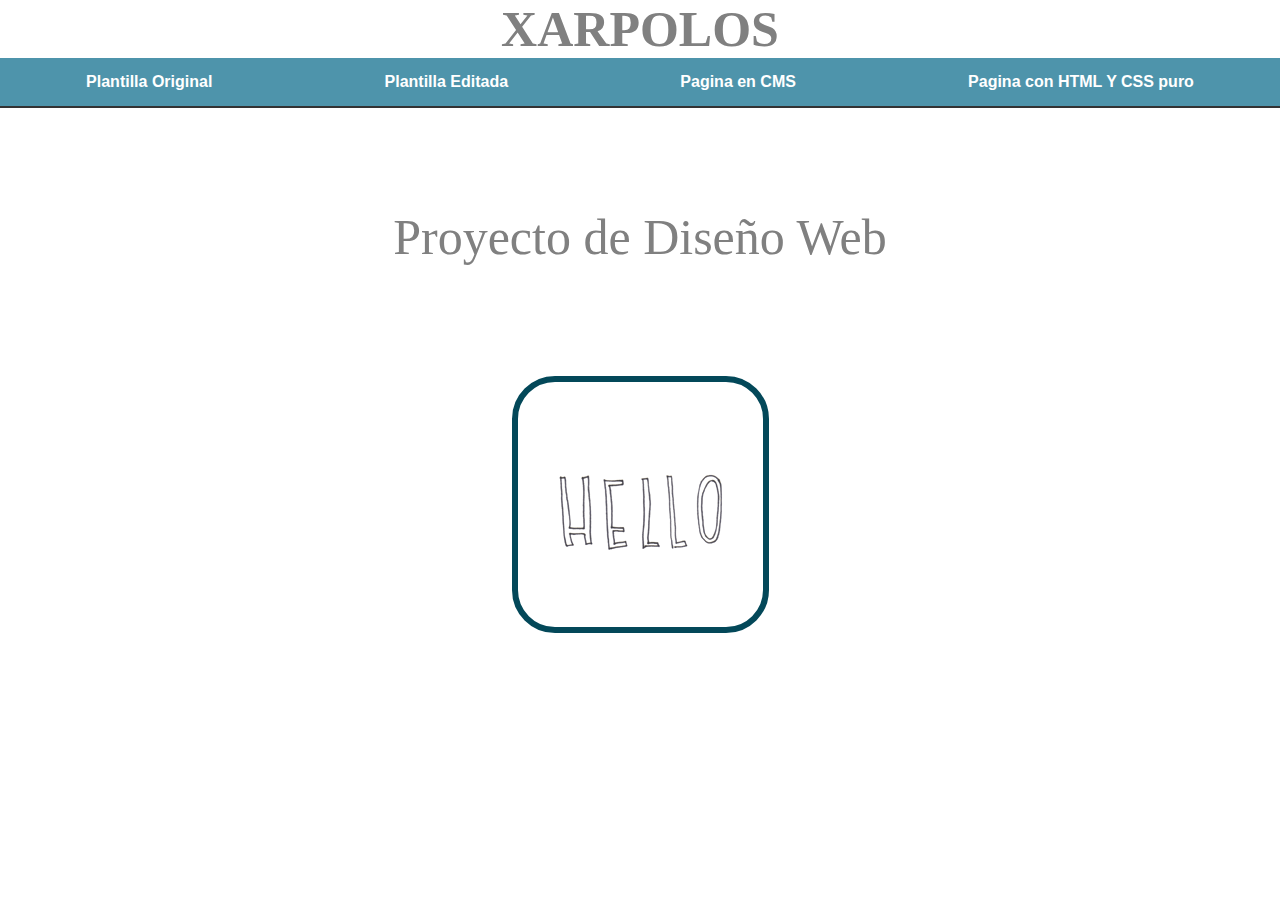
<file: index.html>
<!DOCTYPE html>
<html>
<head>
   

<script src="http://static.dudamobile.com/DM_redirect.js" type="text/javascript"></script>

<script type="text/javascript">DM_redirect("http://mobile.dudamobile.com/site/googledrive21");</script>

    
    <link type="text/css" rel="stylesheet" href="stylesheet.css" />
	
		<title>XARPOLOS</title>
		
		<meta charset="utf-8">

    <meta name="description" content="Tienda de dama online">

    <meta name="keywords" content="Ropa, Maquillaje, Zapatos, Compras, online, moda, xarpolos">
		
		<meta name="viewport" content="width=device-width, initial-scale=1, maximum-scale=1">


   
   
   
   
   
   <script>
  (function(i,s,o,g,r,a,m){i['GoogleAnalyticsObject']=r;i[r]=i[r]||function(){
  (i[r].q=i[r].q||[]).push(arguments)},i[r].l=1*new Date();a=s.createElement(o),
  m=s.getElementsByTagName(o)[0];a.async=1;a.src=g;m.parentNode.insertBefore(a,m)
  })(window,document,'script','//www.google-analytics.com/analytics.js','ga');

  ga('create', 'UA-74997787-1', 'auto');
  ga('send', 'pageview');

</script>
   

      
   
    </head>
    <body>
    
        <p><strong>XARPOLOS</strong></p>
        
        
    <header>
         <input type="checkbox" id="btn-menu">
         <label for="btn-menu"><img src="menu-icon.png"  alt="">
         </label>
         
         <nav class="menu">
            <ul>
                <li><a href="http://www.wix.com/website-template/view/html/1617?originUrl=http%3A%2F%2Fwww.wix.com%2Fwebsite%2Ftemplates%2Fhtml%2Fonline-store%2F2&bookName=&galleryDocIndex=8&category=online-store"><strong><center>Plantilla Original</center></strong></a></li>
                <li><a href="http://anarojas4.wix.com/xarpoloshn"><strong><center>Plantilla Editada</center></strong></a></li>
                
                <li><a href="https://xarpolos.wordpress.com/"><strong><center>Pagina en CMS</center></strong></a></li>
                
                <li><a href="menu_menu.html"><strong><center>Pagina con HTML Y CSS puro</center></strong></a></li>
              
            </ul>

         </nav>
        </header>
		
    
     
     <p style="padding: 70px;
    margin: 30px;
">Proyecto de Diseño Web</p>

<div id="gif">
 <center>
<IMG SRC="hola.gif"> 
</center>
</div>
   
    
    </body>
</html>
</file>
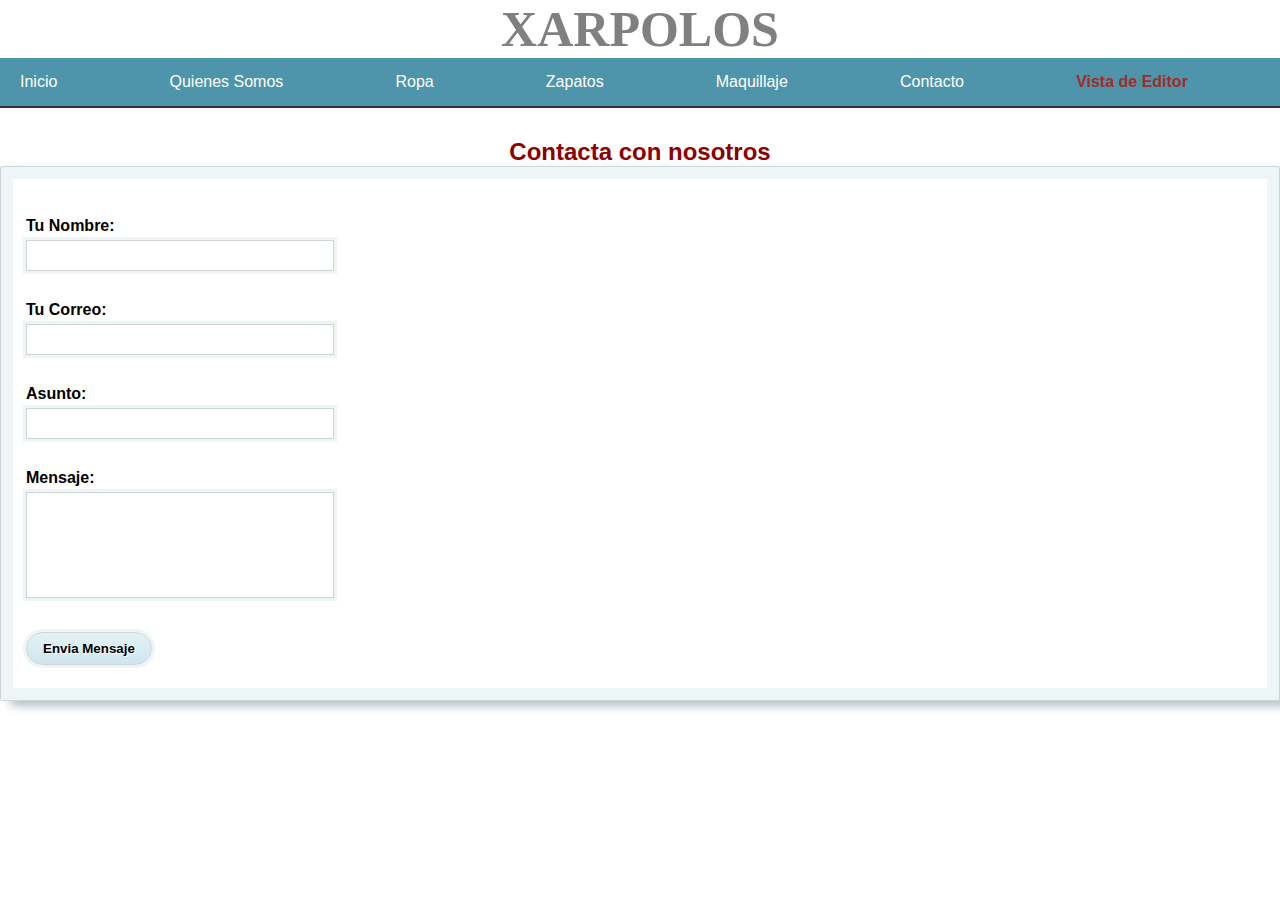
<file: contacto.html>
<!DOCTYPE html>
<html>
	<head>
		
<script src="http://static.dudamobile.com/DM_redirect.js" type="text/javascript"></script>
<script type="text/javascript">DM_redirect("http://mobile.dudamobile.com/site/googledrive21");</script>
	
	<link type="text/css" rel="stylesheet" href="stylesheet.css" />
	
		<title>XARPOLOS</title>
		
		<meta charset="utf-8">

		  <meta name="description" content="Tienda de dama online">

		<meta name="keywords" content="Ropa, Maquillaje, Zapatos, Compras, online, moda, xarpolos">
		
		<meta name="viewport" content="width=device-width, initial-scale=1, maximum-scale=1">
		
		
		
		<script>
  (function(i,s,o,g,r,a,m){i['GoogleAnalyticsObject']=r;i[r]=i[r]||function(){
  (i[r].q=i[r].q||[]).push(arguments)},i[r].l=1*new Date();a=s.createElement(o),
  m=s.getElementsByTagName(o)[0];a.async=1;a.src=g;m.parentNode.insertBefore(a,m)
  })(window,document,'script','//www.google-analytics.com/analytics.js','ga');

  ga('create', 'UA-74997787-1', 'auto');
  ga('send', 'pageview');

</script>
		
		
	</head>
	
	
	<body>
	
	<p id="st"><a href="http://em.dudamobile.com/wf/click?upn=[base64]">Vé al sitio Movil</a></p>
		<p><strong>XARPOLOS</strong></p>
		
		<hr width="80%">
		<hr width="60%">
		<hr width="40%">
		<hr width="20%">
		
		
     <header>
         <input type="checkbox" id="btn-menu">
         <label for="btn-menu"><img src="menu-icon.png"  alt="">
         </label>
         
         <nav class="menu">
            <ul>
                <li><a href="menu_menu.html">Inicio</a></li>
                <li><a href="QuienesSomos.html">Quienes Somos</a></li>
                <li><a href="Ropa.html">Ropa</a></li>
                <li><a href="Zapatos.html">Zapatos</a></li>
                <li><a href="maquillaje.html">Maquillaje</a></li>
               
                 <li><a href="contacto.html">Contacto</a></li>
                 <li><a href="index.html" style="color:brown"><strong>Vista de Editor</strong></a></li>
                
               
        
            </ul>

         </nav>
        </header>
        
         <h2 id="qs">Contacta con nosotros</h2>
        
        <form class='contacto' name='formulario' action='http://forms.melodysoft.com' method='post' onsubmit='return validacion()'>
            <div ><label>Tu Nombre:</label><input  type='text' name='nombre'  id='idNombre' ></div>
            <div  ><label>Tu Correo:</label><input    type='text' name='correo'   id='idCorreo'></div>
            <div ><label>Asunto:</label><input type='text' name='asunto'   id='idAsunto'></div>
            <div ><label>Mensaje:</label><textarea rows='6' id='idMensaje'  name='mensaje'></textarea></div>
            <div  ><input type='submit' value='Envia Mensaje'  id='idEnviar' name='enviar'></div>
            
            <input type='hidden' name='id' value='formulario_xarpolos'> 
            
            
        </form>
       
   
        
		
		
		
		
	</body>
</html>
</file>
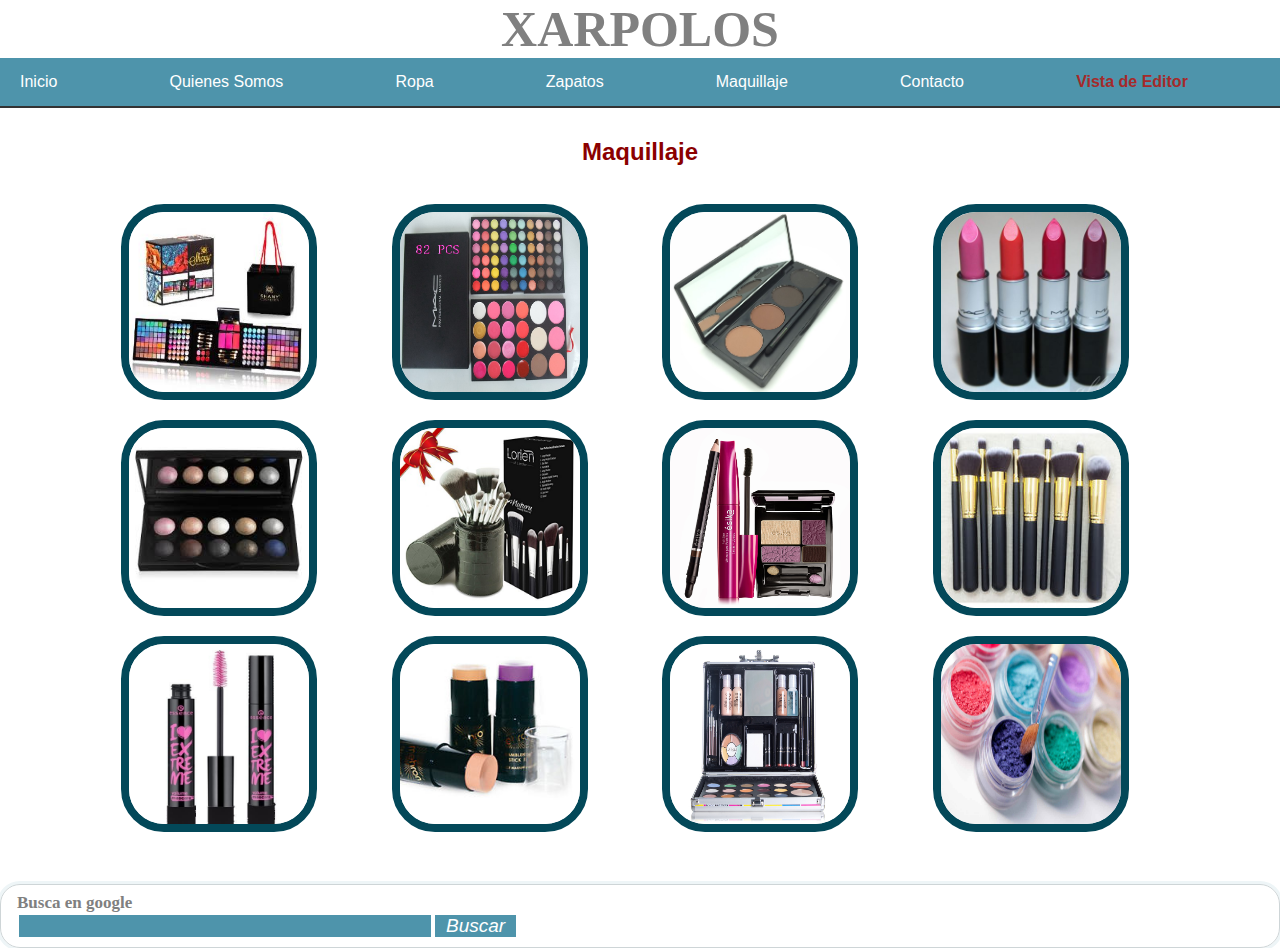
<file: maquillaje.html>
<!DOCTYPE html>
<html>
	<head>
		
		<script src="http://static.dudamobile.com/DM_redirect.js" type="text/javascript"></script>
<script type="text/javascript">DM_redirect("http://mobile.dudamobile.com/site/googledrive21");</script>
	
	
	<link type="text/css" rel="stylesheet" href="stylesheet.css" />
	
		<title>XARPOLOS</title>
		
		<meta charset="utf-8">

		  <meta name="description" content="Tienda de dama online">

		<meta name="keywords" content="Ropa, Maquillaje, Zapatos, Compras, online, moda, xarpolos">
		
		<meta name="viewport" content="width=device-width, initial-scale=1, maximum-scale=1">



<script>
  (function(i,s,o,g,r,a,m){i['GoogleAnalyticsObject']=r;i[r]=i[r]||function(){
  (i[r].q=i[r].q||[]).push(arguments)},i[r].l=1*new Date();a=s.createElement(o),
  m=s.getElementsByTagName(o)[0];a.async=1;a.src=g;m.parentNode.insertBefore(a,m)
  })(window,document,'script','//www.google-analytics.com/analytics.js','ga');

  ga('create', 'UA-74997787-1', 'auto');
  ga('send', 'pageview');

</script>

		
		
	</head>
	
	
	
	
	<body>
	<p id="st"><a href="http://em.dudamobile.com/wf/click?upn=[base64]">Vé al sitio Movil</a></p>
	
		<p><strong>XARPOLOS</strong></p>
		
		<hr width="80%">
		<hr width="60%">
		<hr width="40%">
		<hr width="20%">
		
		
     <header>
         <input type="checkbox" id="btn-menu">
         <label for="btn-menu"><img src="menu-icon.png"  alt="">
         </label>
         
         <nav class="menu">
            <ul>
                <li><a href="menu_menu.html">Inicio</a></li>
                <li><a href="QuienesSomos.html">Quienes Somos</a></li>
                <li><a href="Ropa.html">Ropa</a></li>
                <li><a href="Zapatos.html">Zapatos</a></li>
                <li><a href="maquillaje.html">Maquillaje</a></li>
                <li><a href="contacto.html">Contacto</a></li>
                 <li><a href="index.html" style="color:brown"><strong>Vista de Editor</strong></a></li>
            </ul>

         </nav>
        </header>
        
        
        
       <h2 id="qs">Maquillaje</h2>
        
        
        
        
        <ul class="galeria">
        <li>
        <a href=""><img src="Best-Professional-Makeup-Kits3.jpg"></a></li>
        <li><a href=""><img src="DSCF9614_-u7F29-u5C0F-u5927-u5C0F-58545.jpg"></a></li>
        <li><a href=""><img src="Eye-Shadow-Eye-Brow-font-b-Professional-b-font-4-Color-Waterproof-Eyebrow-Shaping-Powder-Palette.jpg"></a></li>
         <li><a href=""><img src="f4fb72263df7f521b5dda6a6c143f5ff.jpg"></a></li>
         <li><a href=""><img src="images-2.jpeg"></a></li>
         <li><a href=""><img src="jpg94.jpeg"></a></li>
         
         <li><a href=""><img src="Kit de sombras, mascara y delineador.jpg"></a></li>
         
         <li><a href=""><img src="mhfw0-GdFwZAArgjIcFK15A.jpg"></a></li>
         
         
         <li><a href=""><img src="productos-de-maquillaje-low-cost-essence-mascara-i-love-extreme.jpg"></a></li>
         
          <li><a href=""><img src="mAO7ru-xzbuDMJRG4YUutOA.jpg"></a></li>
          
          
          <li><a href=""><img src="large_port_inside_1024x1024.jpg"></a></li>
          
           <li><a href=""><img src="Como-usar-maquillaje-organico-5.jpg"></a></li>
          
          
         
         
         
         
       
         
    </ul>
    
        
            
        
            
        <!-- Búsqueda Google -->
<left>

<FORM  class='barra' method=GET action="http://www.google.com/search">
<left>
<p id="gg">Busca en google</p >
</left>


<TABLE bgcolor="#FFFFFF"><tr><td>


<INPUT TYPE=text name=q size=35 maxlength=255 value="">

<INPUT TYPE=submit  name=btng value="  Buscar  ">

<INPUT TYPE=hidden name=hl value=es>

</td></tr></TABLE>

</FORM>

</left>
        
             
        
		
		
		
		
	</body>
</html>
</file>
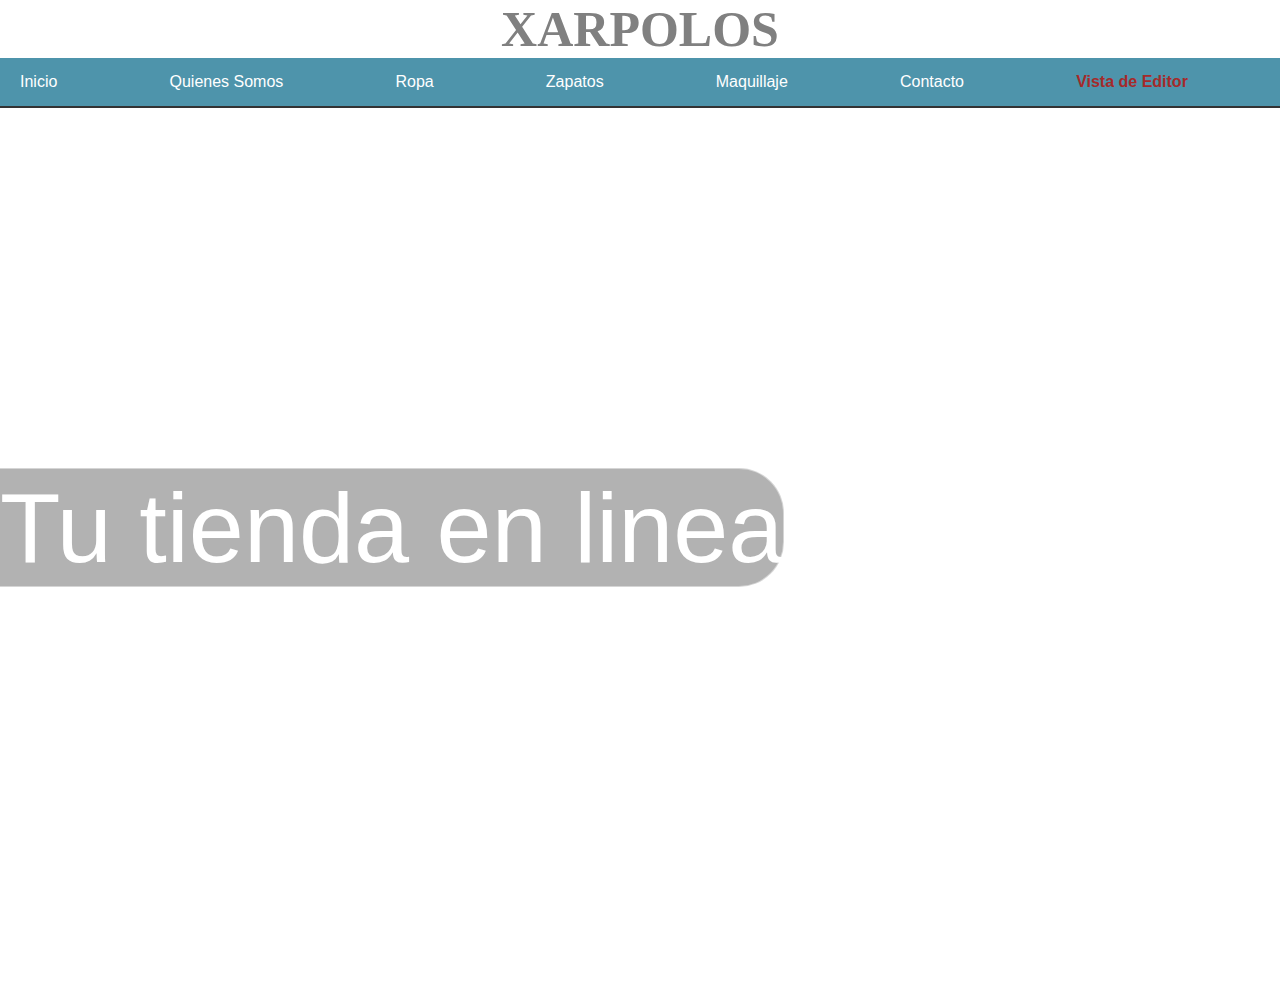
<file: menu_menu.html>
<!DOCTYPE html>
<html>
<head>
   

<script src="http://static.dudamobile.com/DM_redirect.js" type="text/javascript"></script>

<script type="text/javascript">DM_redirect("http://mobile.dudamobile.com/site/googledrive21");</script>

    
    <link type="text/css" rel="stylesheet" href="stylesheet.css" />
	
		<title>XARPOLOS</title>
		
		<meta charset="utf-8">

    <meta name="description" content="Tienda de dama online">

    <meta name="keywords" content="Ropa, Maquillaje, Zapatos, Compras, online, moda, xarpolos">
		
		<meta name="viewport" content="width=device-width, initial-scale=1, maximum-scale=1">


   
   
   
   
   
   <script>
  (function(i,s,o,g,r,a,m){i['GoogleAnalyticsObject']=r;i[r]=i[r]||function(){
  (i[r].q=i[r].q||[]).push(arguments)},i[r].l=1*new Date();a=s.createElement(o),
  m=s.getElementsByTagName(o)[0];a.async=1;a.src=g;m.parentNode.insertBefore(a,m)
  })(window,document,'script','//www.google-analytics.com/analytics.js','ga');

  ga('create', 'UA-74997787-1', 'auto');
  ga('send', 'pageview');

</script>
   

      
   
    </head>


<body>
	
	<p id="st"><a href="http://em.dudamobile.com/wf/click?upn=[base64]">Vé al sitio Movil</a></p>
		<p><strong>XARPOLOS</strong></p>
   
		
    
		
		<hr width="80%">
		<hr width="60%">
		<hr width="40%">
		<hr width="20%">
		
		
     <header>
         <input type="checkbox" id="btn-menu">
         <label for="btn-menu"><img src="menu-icon.png"  alt="">
         </label>
         
         <nav class="menu">
            <ul>
                <li><a href="menu_menu.html">Inicio</a></li>
                <li><a href="QuienesSomos.html">Quienes Somos</a></li>
                <li><a href="Ropa.html">Ropa</a></li>
                <li><a href="Zapatos.html">Zapatos</a></li>
                <li><a href="maquillaje.html">Maquillaje</a></li>
                
                 <li><a href="contacto.html">Contacto</a></li>
                 <li><a href="index.html" style="color:brown"><strong>Vista de Editor</strong></a></li>
            </ul>

         </nav>
        </header>
        
        
       <footer class="cont-slider">
    <section class="slider">
      <article class="slide uno"><span>Tu tienda en linea </span></article><!--
      --><article class="slide dos"><span>Encuentra tu estilo</span></article><!--
      --><article class="slide tres"><span>Ropa a tu medida</span></article><!--
      --><article class="slide cuatro"><span>Zapatos que enamoran</span></article><!--
      --><article class="slide cinco"><span>Maquillaje que impresiona</span></article>
    </section>
</footer>

			
		</ul>
	</div>
       
        
        
        
        
        
        
        
 
	</body>
	
</html>
</file>
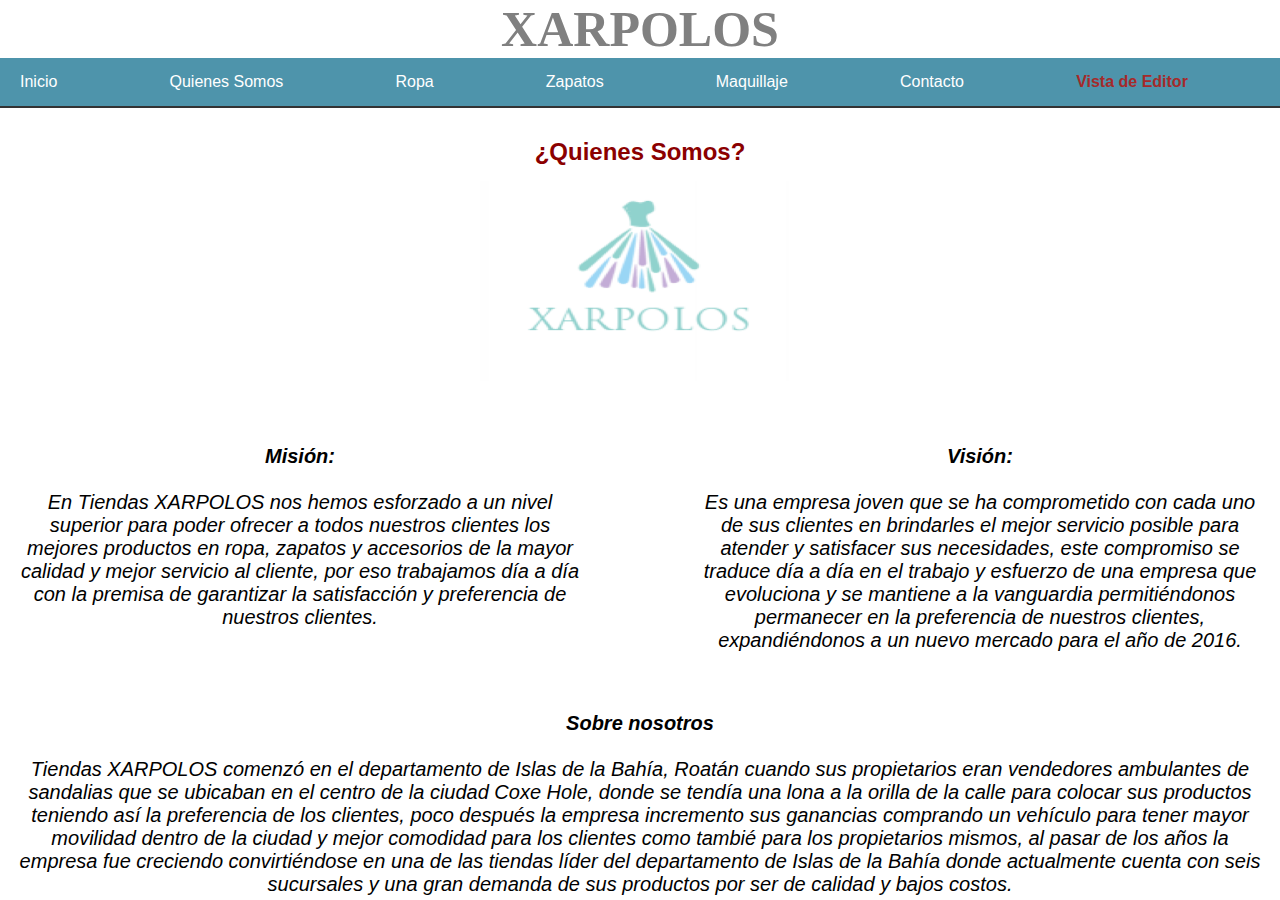
<file: QuienesSomos.html>
<!DOCTYPE html>
<html>
	<head>
		
		<script src="http://static.dudamobile.com/DM_redirect.js" type="text/javascript"></script>
<script type="text/javascript">DM_redirect("http://mobile.dudamobile.com/site/googledrive21");</script>
	
	
	<link type="text/css" rel="stylesheet" href="stylesheet.css" />
	
		<title>XARPOLOS</title>
		
		<meta charset="utf-8">

  <meta name="description" content="Tienda de dama online">
		
		<meta name="keywords" content="Ropa, Maquillaje, Zapatos, Compras, online, moda, xarpolos">
		
		<meta name="viewport" content="width=device-width, initial-scale=1, maximum-scale=1">
		
		
		
		<script>
  (function(i,s,o,g,r,a,m){i['GoogleAnalyticsObject']=r;i[r]=i[r]||function(){
  (i[r].q=i[r].q||[]).push(arguments)},i[r].l=1*new Date();a=s.createElement(o),
  m=s.getElementsByTagName(o)[0];a.async=1;a.src=g;m.parentNode.insertBefore(a,m)
  })(window,document,'script','//www.google-analytics.com/analytics.js','ga');

  ga('create', 'UA-74997787-1', 'auto');
  ga('send', 'pageview');

</script>
		
		
		
		
	</head>
	
	
	
	<body>
	
	<p id="st"><a href="http://em.dudamobile.com/wf/click?upn=[base64]">Vé al sitio Movil</a></p>
		<p><strong>XARPOLOS</strong></p>
		
		<hr width="80%">
		<hr width="60%">
		<hr width="40%">
		<hr width="20%">
		
		
     <header>
         <input type="checkbox" id="btn-menu">
         <label for="btn-menu"><img src="menu-icon.png"  alt="">
         </label>
         
         <nav class="menu">
            <ul>
                <li><a href="menu_menu.html">Inicio</a></li>
                <li><a href="QuienesSomos.html">Quienes Somos</a></li>
                <li><a href="Ropa.html">Ropa</a></li>
                <li><a href="Zapatos.html">Zapatos</a></li>
                <li><a href="maquillaje.html">Maquillaje</a></li>
                
                <li><a href="contacto.html">Contacto</a></li>
                 <li><a href="index.html" style="color:brown"><strong>Vista de Editor</strong></a></li>
            </ul>

         </nav>
        </header>
        
        
        <h2 id="qs">¿Quienes Somos?</h2>
        
      <center>
  <img id="logo" src="Imagen 1.png">
   </center>  

   <div id="textoq1" style="float: left; width: 45%"><strong>Misión:</strong> <br><br>En Tiendas XARPOLOS nos hemos esforzado a un nivel superior para poder ofrecer a todos nuestros clientes los mejores productos en ropa, zapatos y accesorios de la mayor calidad y mejor servicio al cliente, por eso trabajamos día a día con la premisa de garantizar la satisfacción y preferencia de nuestros clientes.</div>
   
   <div id="textoq2"  style="float: right; width: 45%"><strong>Visión:</strong><br><br>Es una empresa joven que se ha comprometido con cada uno de sus clientes en brindarles el mejor servicio posible para atender y satisfacer sus necesidades, este compromiso se traduce día a día en el trabajo y esfuerzo de una empresa que evoluciona y se mantiene a la vanguardia permitiéndonos permanecer en la preferencia de nuestros clientes, expandiéndonos a un nuevo mercado para el año de 2016.
</div>
  
  
        
  
  
   <div id="textoq3" style="float: left; width: %"><strong>Sobre nosotros</strong> <br><br> Tiendas XARPOLOS comenzó en el departamento de Islas de la Bahía, Roatán cuando sus propietarios eran vendedores ambulantes de sandalias que se ubicaban en el centro de la ciudad Coxe Hole, donde se tendía una lona a la orilla de la calle para colocar sus productos  teniendo así la preferencia de los clientes, poco después  la empresa incremento sus ganancias comprando un vehículo para tener mayor movilidad dentro de la ciudad y mejor comodidad para los clientes como tambié para los propietarios mismos, al pasar de los años la empresa fue creciendo convirtiéndose en una de las tiendas líder del departamento de Islas de la Bahía donde actualmente cuenta con seis sucursales y una gran demanda de sus productos por ser de calidad y bajos costos.
  
   
		
		
		
		
	</body>
</html>
</file>
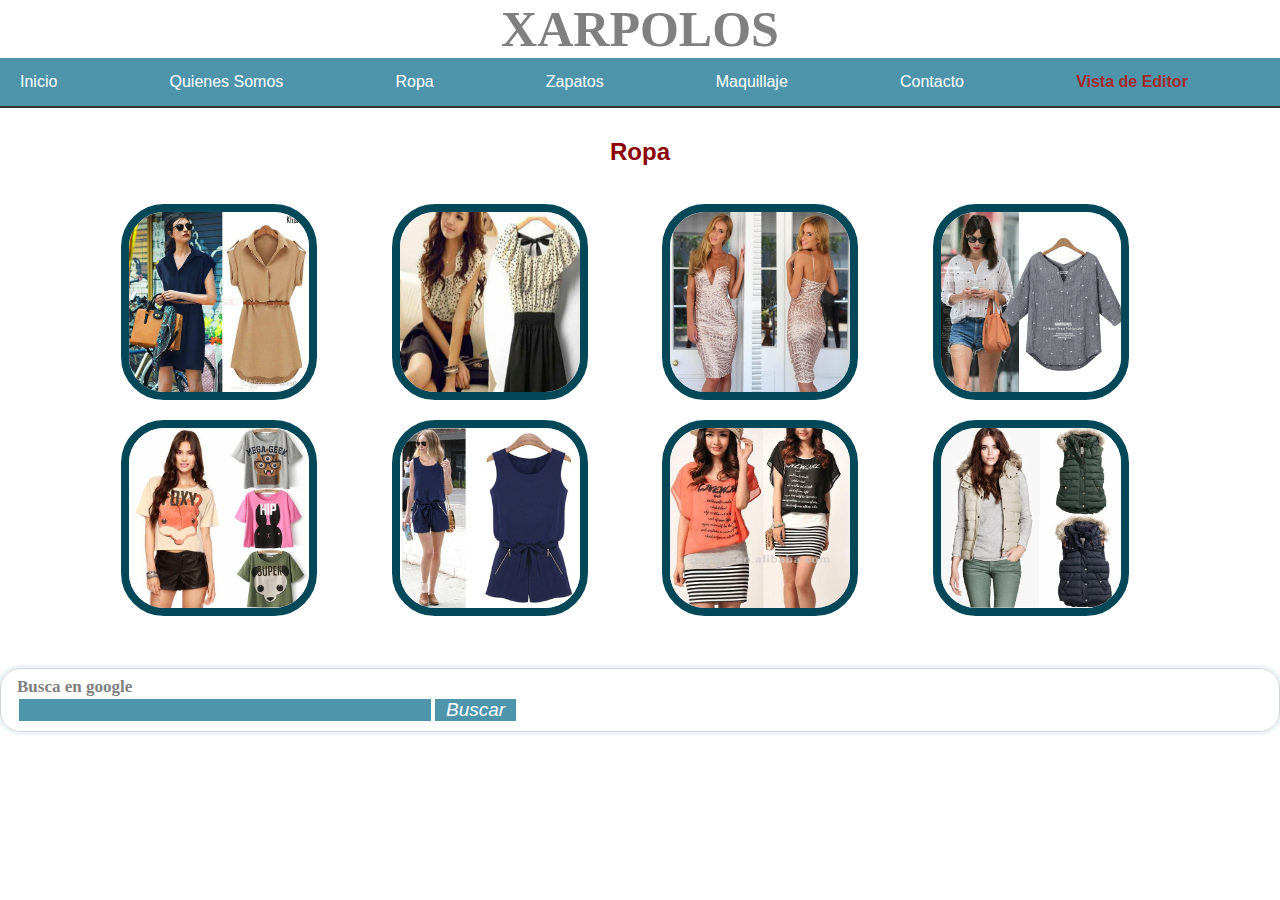
<file: Ropa.html>
<!DOCTYPE html>
<html>
	<head>
	
	
	
	<script src="http://static.dudamobile.com/DM_redirect.js" type="text/javascript"></script>
<script type="text/javascript">DM_redirect("http://mobile.dudamobile.com/site/googledrive21");</script>

	<link type="text/css" rel="stylesheet" href="stylesheet.css" />
	
		<title>XARPOLOS</title>
		
		<meta charset="utf-8">

		  <meta name="description" content="Tienda de dama online">
		
		<meta name="keywords" content="Ropa, Maquillaje, Zapatos, Compras, online, moda, xarpolos">
		<meta name="viewport" content="width=device-width, initial-scale=1, maximum-scale=1">
		
		
		
		
		
		<script>
  (function(i,s,o,g,r,a,m){i['GoogleAnalyticsObject']=r;i[r]=i[r]||function(){
  (i[r].q=i[r].q||[]).push(arguments)},i[r].l=1*new Date();a=s.createElement(o),
  m=s.getElementsByTagName(o)[0];a.async=1;a.src=g;m.parentNode.insertBefore(a,m)
  })(window,document,'script','//www.google-analytics.com/analytics.js','ga');

  ga('create', 'UA-74997787-1', 'auto');
  ga('send', 'pageview');

</script>
			
		
	</head>
	
       <body>
	
	<p id="st"><a href="http://em.dudamobile.com/wf/click?upn=[base64]">Vé al sitio Movil</a></p>
		<p><strong>XARPOLOS</strong></p>
		
		<hr width="80%">
		<hr width="60%">
		<hr width="40%">
		<hr width="20%">
		
		
     <header>
         <input type="checkbox" id="btn-menu">
         <label for="btn-menu"><img src="menu-icon.png"  alt="">
         </label>
         
         <nav class="menu">
            <ul>
                <li><a href="menu_menu.html">Inicio</a></li>
                <li><a href="QuienesSomos.html">Quienes Somos</a></li>
                <li><a href="Ropa.html">Ropa</a></li>
                <li><a href="Zapatos.html">Zapatos</a></li>
                <li><a href="maquillaje.html">Maquillaje</a></li>
                
              <li><a href="contacto.html">Contacto</a></li>
                 <li><a href="index.html" style="color:brown"><strong>Vista de Editor</strong></a></li>
            </ul>

         </nav>
        </header>
       
       
        <h2 id="qs">Ropa</h2>
       
        <ul class="galeria">
       
        <li>
        <a href="http://www.dhresource.com/0x0s/f2-albu-g1-M01-49-09-rBVaGVTdnZGAVtLyAAEHBT8Z-Ww977.jpg/2015-nuevo-las-mujeres-de-la-moda-de-gasa.jpg"><img src="2015-nuevo-las-mujeres-de-la-moda-de-gasa.jpg"></a></li>
        
        <li><a href=" http://img10.olx.bg/images_prodavalnikcom/88131414_4_585x461_damska-roklya-moda_rev004.jpg"><img src="88131414_4_585x461_damska-roklya-moda_rev004.jpg"></a></li>
        
        <li><a href="http://4.bp.blogspot.com/-QkYdgmHOaBU/VWwj7ocTvdI/AAAAAAAARS8/wwuv_fvsUoY/s640/SV016712-585585-SV016712-G.jpg
"><img src="SV016712-585585-SV016712-G.jpg"></a></li>
        
         <li><a href="http://g03.a.alicdn.com/kf/HTB1cclwIXXXXXb5XpXXq6xXFXXXb/Blusas-moda-para-mujeres-V-cuello-estampado-de-estrellas-sueltas-camisas-femeninas-Blusas-Summer-Casual-Tops.jpg"><img src="Blusas-moda-para-mujeres-V-cuello-estampado-de-estrellas-sueltas-camisas-femeninas-Blusas-Summer-Casual-Tops.jpg"></a></li>
         
         <li><a href="http://img1.newdress.com/SV/0/SV004555-585585-SV004555-G.jpg"><img src="  SV004555-585585-SV004555-G.jpg"></a></li>
         <li><a href="http://img1.newdress.com/SV/0/SV004450-585585-SV004450-G.jpg"><img src="SV004450-585585-SV004450-G.jpg"></a></li>
         
         <li><a href="http://i01.i.aliimg.com/photo/v0/608321535/women_business_casual_clothes.jpg"><img src=" women_business_casual_clothes.jpg"></a></li>
         
         <li><a href="http://img1.newdress.com/SV/0/SV006563-585585-SV006563-G.jpg"><img src="SV006563-585585-SV006563-G.jpg"></a></li>
         
         
         
       
         
    </ul>
    
        
            
        <!-- Búsqueda Google -->
<left>

<FORM  class='barra' method=GET action="http://www.google.com/search">
<left>
<p id="gg">Busca en google</p >
</left>


<TABLE bgcolor="#FFFFFF"><tr><td>


<INPUT TYPE=text name=q size=35 maxlength=255 value="">

<INPUT TYPE=submit  name=btng value="  Buscar  ">

<INPUT TYPE=hidden name=hl value=es>

</td></tr></TABLE>

</FORM>

</left>
        
        
  
    
		
		
		
		
	</body>
</html>
</file>
<file: stylesheet.css>
/*general*/

body{
   
    margin: 0;
    font-family: sans-serif;
    overflow-x: hidden;
    max-width: 100%;
}


#gg{
    font-size: 17px;
    text-align: left;
}

#st{
    font-family: sans-serif;
    font-style: oblique;
    color:blue;
    font-size: 0px;
}



@media(max-width:650px){
    #st{
    font-family: sans-serif;
    font-style: oblique;
    color:blue;
    font-size: 12px;
}
    
}



h1{
    text-align: center;
    font-family:sans-serif;
}

h2{
    text-align: center;
    color:darkred;
    font-family:sans-serif;
}

h4{
  text-align: center;
    color:crimson;
       font-family:sans-serif;
}


h5{
    color:gray;
}


p{
	font-family:Garamond;
	text-align: center;
	color:gray;
    font-size: 50px;
    
}

/*para menu*/


.clearfix:after {
content: "";
display: table;
}



.menu li:hover ul{
    opacity:1;
	visibility:visible;
}

.menu ul li a{
	border-bottom:2px solid #333;
	border-left:none;
	display:block;
	text-align:left;
}

.menu{
    list-style:none;
	padding:0px;
	margin:0px;
}






/*
*/

header{
    width: 100%;
    background: #4E94AB;
    
}

#btn-menu{
    display: none;  
}



header label {
    display: none;
    width: 30px;
    height: 30px;
    padding: 10px;
}

header lable:hover{
    cursor: pointer;
    background: rgba(0,0,0,0.3);
}


.menu ul{
    margin: 0;
    list-style: none;
    padding: 0;
    display: flex;   
    justify-content:  center;
}

.menu li {
   text-align: center;
   flex-grow: 1;
}

.menu li:hover{
    background: rgba(0,0,0,0.3)
}

.menu li a{
    display: block;
    padding: 15px 20px;
    color: #fff;
    text-decoration: none;
}

@media(max-width:768px){
    
    header label{
        display: block;
    }
    
    .menu{
        position:absolute;
        float:left;
        background: #4E94AB;
        width:40%;
        margin-left: -40%;
        transition: all 0.5s;
        z-index:10;
        
        }
    .menu ul{
        flex-direction: column;
    
        
    }
    .menu li{
        border-top: 1px solid #fff;
    }
    
    #btn-menu:checked ~ .menu{
        margin: 0;
    }
}
    

/*SUPER SLIDER */

* {margin: 0;
    padding: 0;
    border: 0 none;
}
html, body {height: 100%;
    width: 100%; 
    font-family: sans-serif;
    }


.cont-slider {
    position: relative;
    height: 100vh;
    max-height: 100vh;
    width: auto;
    min-width: 100vw;
    margin: 0 auto;
    overflow: hidden;
}
.slider {
    animation: deslizante 18s ease-out 0s backwards infinite;
    position: absolute;
    left: 0;
    top: 0;
    width: 500%;
    height: 100%;
}
.slide {
    display: inline-block;
    float: left;
    position: relative;
    width: 20%;
    height: 100%;    
    background-attachment: fixed;
    background-position: center center;
    background-size: cover;
}
.slide span {
    background: rgba(0, 0, 0, 0.3);
    border-radius: 0 5vh 5vh 0;
    color: #FFF;
    position: absolute;
    left: 0;
    top: 40vh;
    font-size: 11vh;
    line-height: 13vh;
    border: 1px solid rgba(255,255,255,.45);
    border-left: 0 none;
}

.uno {
  background-image: url(https://static.betazeta.com/www.belelu.com/up/2014/12/mujeres-de-compras-960x623.jpg);}
.dos {
  background-image: url(http://i0.wp.com/onethousandshoes.es/wp-content/uploads/2015/01/Moda-22_2.jpg);}
.tres {
  background-image: url(https://static.betazeta.com/www.belelu.com/up/2015/05/5211779921_1719f99a3e_b-960x623.jpg);}
.cuatro {
  background-image: url(http://static.lared.cl/wp-content/uploads/2016/02/shutterstock_184342208.jpg);}
.cinco {
  background-image: url(https://makia.la/wp-content/uploads/2015/06/11160453_865891826815628_986404035_n1.jpg);}

@keyframes deslizante {
  0% {left: 0%; }
  15% {left: 0%; }
  20% {left: -100%; }
  35% {left: -100%; }
  40% {left: -200%; }  
  55% {left: -200%; }
  60% {left: -300%; }
  75% {left: -300%; }
  80% {left: -400%; }
  95% {left: -400%; }   
  100% {left: 0; }
}


@media(max-width:768px){
    .slider {
        top: 0; 
    left: 0px;
    }
    
    .slide span{
         top: 50vh;
    font-size: 8vh;
    line-height: 10vh;
        
    }
}


@media(max-width:650px){
    .slider {
        top: 0; 
    left: 0px;
    }
    
    .slide span{
         top: 45vh;
    font-size: 7vh;
    line-height: 9vh;
        
    }
    
}
    

    
/*PARA GALERIA DE ROPA*/

.galeria{
    width: 90%;
    margin: auto;
    list-style: none;
    padding: 35px;
    box-sizing:border-box;
     display: flex;
    flex-wrap: wrap;
    justify-content: space-around;
}

.galeria li{
    margin: 3px;
    
}

.galeria img{
    margin-right: 30px; 
    margin-bottom: 10px;
    width: 180px;
    height: 180px;
 border-radius: 43px 43px 43px 43px;
border: 8px solid #034859;
    -webkit-transition: all 1s ease;
    -moz-transition: all 1s ease;
    -o-transition: all 1s ease;
}

.galeria img:hover{
    height: 230px;
    width: 230px;
}


@media(max-width:768px){
    .galeria img{
    margin-right: 30px; 
    margin-bottom: 6px;
   margin-left: 10px; 
    width: 200px;
    height: 200px;
 border-radius: 43px 43px 43px 43px;
border: 7px solid #034859;
    -webkit-transition: all 1s ease;
    -moz-transition: all 1s ease;
    -o-transition: all 1s ease;    
    }
    
    .galeria li{
    margin: 1px;
    }
    
    .galeria img:hover{
    height: 220px;
    width: 220px;
    }  
}


@media(max-width: 650px){
    
    .galeria img{

    margin-right: 0px; 
    margin-bottom: 6px;
    margin-left: 0px; 
    width: 82px;
    height: 82px;
 border-radius: 43px 43px 43px 43px;
border: 6px solid #034859;
    -webkit-transition: all 1s ease;
    -moz-transition: all 1s ease;
    -o-transition: all 1s ease;    
    }
    
    .galeria li{
    margin: 2px;
    }
    
    .galeria img:hover{
    height: 82px;
    width: 82px;

}
    
}

    

/*Mision y vision*/

#textoq1{
     text-align: center;
    margin-left: 12px;
    margin-top: 60px;
    margin-right: 12px;
    font-size: 20px;
    font-style: italic;
}

#textoq2{
 text-align: center;
    margin-left: 12px;
    margin-top: 60px;
    margin-right: 12px;
    font-size: 20px;
    font-style: italic;
}

#textoq3{
     text-align: center;
    margin-left: 12px;
    margin-top: 60px;
    margin-right: 12px;
    font-size: 20px;
    font-style: italic;
}

@media(max-width:650px){
    #textoq1{
        font-size: 12px;    
    }
    
    #textoq2{
         font-size: 12px;  
        
    }
    
    #textoq3{
         font-size: 12px;
    }
    
}

#qs{
        margin-top: 30px;
    
}

#logo{
    
    margin-top: 15px;
    width: 350px;
    height: 200px;
}


@media(max-width:650px){
     width: 300px;
    height: 150px;
    
}
    



/*FORMULARIO*/


.contacto{
    border: 1px solid #CED5D7;
    border-radius: 2px;
    padding: 50px 25px 10px;
    margin-top: auto;
    background-color: white;
    box-shadow: 10px 5px 10px #B5C1C5, 0 0 0 12px #EEF5F7 inset;
}
.contacto label{
    display: block;
    font-weight: bold;
}
.contacto div{
    margin-bottom: 25px;
    /*MARGEN ENTRE CASILLAS*/
}
.contacto input[type='text'], .contacto textarea{
    padding: 7px 6px;
    width: 294px;
    border: 1px solid #CED5D7;
    resize: none;
    box-shadow:0 0 0 3px #EEF5F7;
    margin: 5px 0;
}
.contacto input[type='text']:focus, .contacto textarea:focus{
    outline: none;
    box-shadow:0 0 0 3px #dde9ec;
}
.contacto input[type='submit']{
    border: 1px solid #CED5D7;
    box-shadow:0 0 0 3px #EEF5F7;
    padding: 8px 16px;
    border-radius: 20px;
    font-weight: bold;
    text-shadow: 1px 1px 0px white;
 
    background: #e4f1f6;
    background: -moz-linear-gradient(top, #e4f1f6 0%, #cfe6ef 100%);
    background: -webkit-linear-gradient(top, #e4f1f6 0%,#cfe6ef 100%);
}
.contacto input[type='submit']:hover{
    background: #edfcff;
    background: -moz-linear-gradient(top, #edfcff 0%, #cfe6ef 100%);
    background: -webkit-linear-gradient(top, #edfcff 0%,#cfe6ef 100%);
}
.contacto input[type='submit']:active{
    background: #cfe6ef;
    background: -moz-linear-gradient(top, #cfe6ef 0%, #edfcff 100%);
    background: -webkit-linear-gradient(top, #cfe6ef 0%,#edfcff 100%);
}




/*google bar*/


.barra {
        border: 1px solid #CED5D7;
    box-shadow:0 0 0 3px #EEF5F7;
    padding: 8px 16px;
    border-radius: 20px;
    font-weight: bold;
    text-shadow: 1px 1px 0px white;
  }

.barra INPUT{
    background-color: #4E94AB;
    color: white;
    font-family: sans-serif;
    font-style: italic;
    font-size: 19px;    
}


.barra img{
    width: 38px;
    height: 38px;
}


@media(max-width:768px){
    .barra img{
    width: 35px;
    height: 35px;
}
    
    .barra INPUT{
    background-color: #4E94AB;
    color: white;
    font-family: sans-serif;
    font-style: italic;
    font-size: 17px;
    }
    
}


@media(max-width:650px){
    .barra img{
    width: 32px;
    height: 32px;
}
    
    .barra INPUT{
    background-color: #4E94AB;
    color: white;
    font-family: sans-serif;
    font-style: italic;
    font-size: 15px;
    }
    
}
#gif img{
     margin-top: 10px;
     border-radius: 43px 43px 43px 43px;
border: 6px solid #034859;
    -webkit-transition: all 1s ease;
    -moz-transition: all 1s ease;
    -o-transition: all 1s ease;  
     
}
</file>
